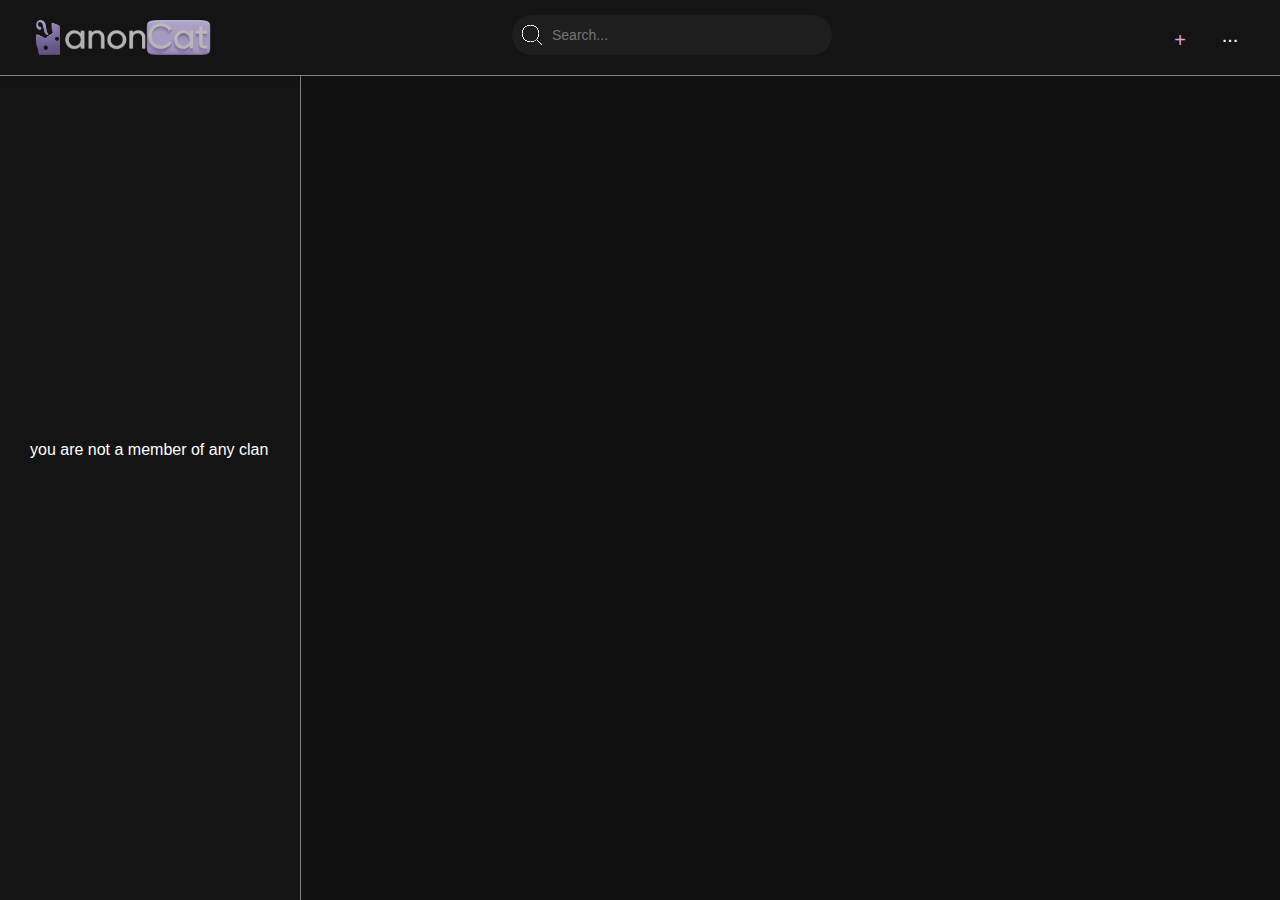
<file: index.html>
<!DOCTYPE html>
<html lang="en">
<head>
    <meta charset="UTF-8">
    <meta name="viewport" content="width=device-width, initial-scale=1.0">
    <title>anonchat</title>
    <link rel="stylesheet" href="style.css">
</head>
<body>
    <div class="header">
        <div class="placeh">
            <a href="index.html"><img class="logo2" src="logo.png" alt="Logo"></a>
            <a href="index.html"><img class="logo" src="logoCat.png" alt="Logo"></a>
            <div class="searchD">
                <div class="search-icon"></div>
                <input type="text" class="search" placeholder="Search...">
            </div>
            <button id="moreB" class="more">...</button>
            <div id="morePanel" class="morePanel">
                <a href="ClanCreate.html"><button class="createClan">Create clan</button></a>
            </div>
            <a href="Tred.html"><button class="plus">+</button></a>
            <!-- <button onclick="clearPosts()">-</button> -->
            <div class="line"></div>
        </div>
    </div>
    <div class="content">
        <!-- Секция для отображения постов -->
        <div id="posts-container"></div>
    </div>
    <div class="left-panel">
        <p class="textLP">you are not a member of any clan</p>
        <div class="line-panel-left"></div>
    </div>
    <script src="script.js"></script>
</body>
</html>
</file>
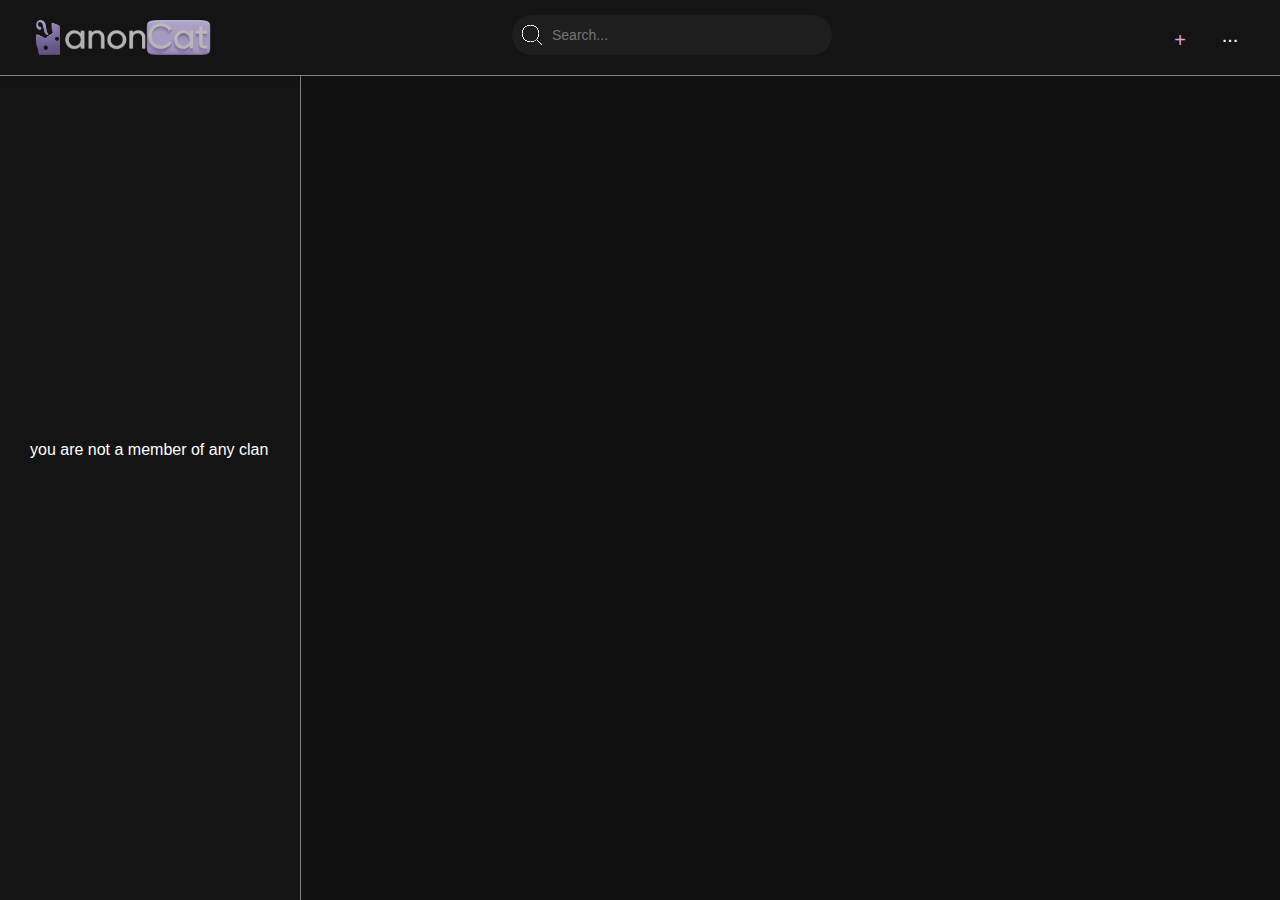
<file: ClanCreate.html>
<!DOCTYPE html>
<html lang="en">
<head>
    <meta charset="UTF-8">
    <meta name="viewport" content="width=device-width, initial-scale=1.0">
    <title>anonchat</title>
    <link rel="stylesheet" href="style.css">
</head>
<body>
    <div class="header">
        <div class="placeh">
            <a href="index.html"><img class="logo2" src="logo.png" alt="Logo"></a>
            <a href="index.html"><img class="logo" src="logoCat.png" alt="Logo"></a>
            <div class="searchD">
                <div class="search-icon"></div>
                <input type="text" class="search" placeholder="Search...">
            </div>
            <button id="moreB" class="more">...</button>
            <div id="morePanel" class="morePanel">
                <button class="createClan">Create clan</button>
            </div>
            <a href="Tred.html"><button class="plus">+</button></a>
            <!-- <button onclick="clearPosts()">-</button> -->
            <div class="line"></div>
        </div>
    </div>
    <div class="content">
        <!-- Секция для отображения постов -->
        <div id="posts-container"></div>
    </div>
    <div class="left-panel">
        <p class="textLP">you are not a member of any clan</p>
        <div class="line-panel-left"></div>
    </div>
    <script src="script.js"></script>
</body>
</html>
</file>
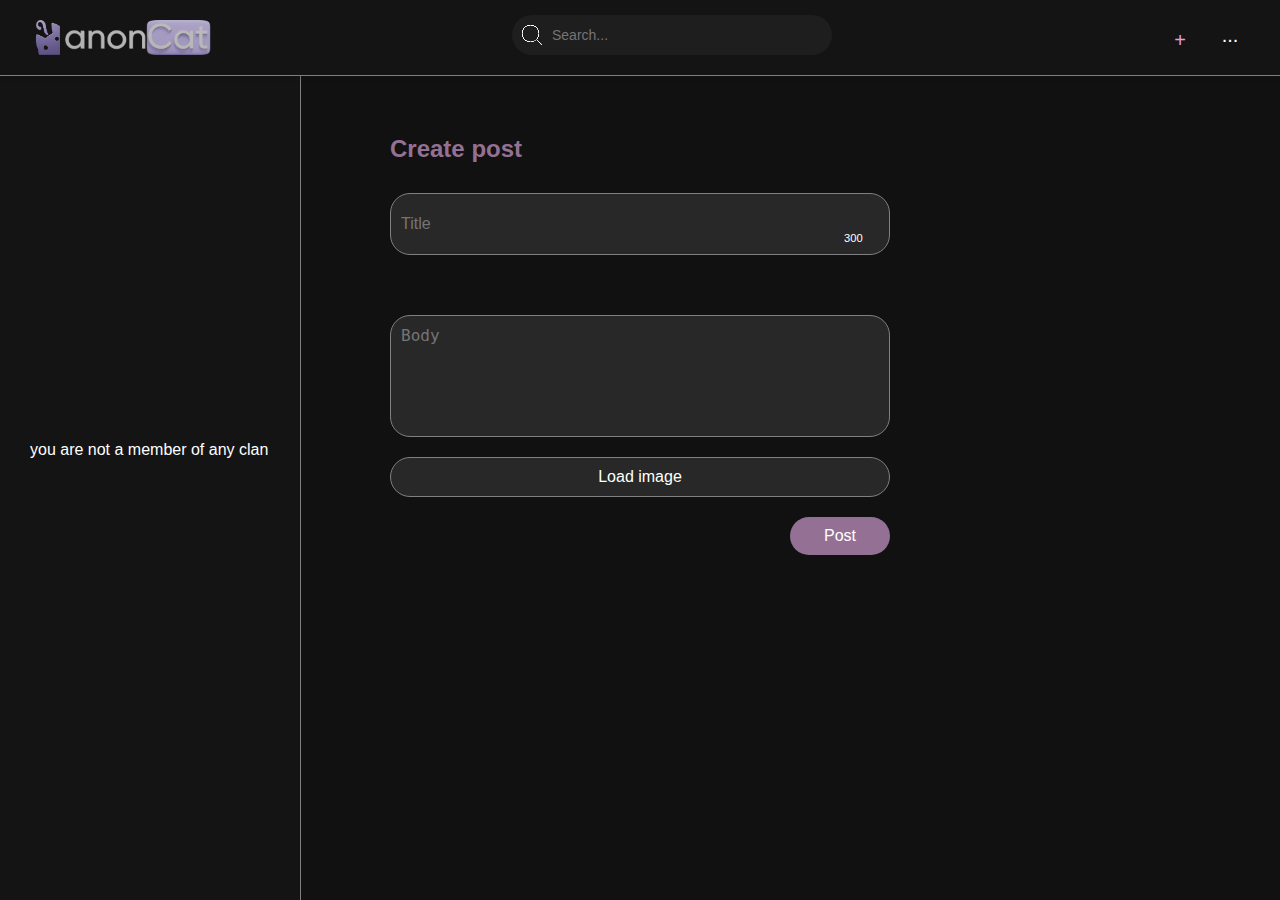
<file: Tred.html>
<!DOCTYPE html>
<html lang="en">
<head>
    <meta charset="UTF-8">
    <meta name="viewport" content="width=device-width, initial-scale=1.0">
    <title>anonchat</title>
    <link rel="stylesheet" href="style.css">
</head>
<body>
    <div class="header">
        <div class="placeh">
            <a href="index.html"><img class="logo2" src="logo.png" alt="Logo"></a>
            <a href="index.html"><img class="logo" src="logoCat.png" alt="Logo"></a>
            <div class="searchD">
                <div class="search-icon"></div>
                <input type="text" class="search" placeholder="Search...">
            </div>
            <button id="moreB" class="more">...</button>
            <div id="morePanel" class="morePanel">
                <a href="ClanCreate.html"><button class="createClan">Create clan</button></a>
            </div>
            <a href="Tred.html"><button class="plus">+</button></a>
            <div class="line"></div>
        </div>
    </div>
    <div class="content">
        <div class="post-form">
            <h2>Create post</h2>
            <input id="post-input" type="text" placeholder="Title">
            <p id="char-counter">300</p>
            <div class="post-form-row">
                <textarea id="body-input" placeholder="Body"></textarea>
            </div>
            <!-- Добавляем поле для выбора изображения -->
            <div id="imgD">
                <label for="image-input" class="custom-file-label">Load image</label>
                <input type="file" id="image-input" accept="image/*" hidden>
            </div>
            <button id="post-button">Post</button>
        </div>
    </div>
    <div class="left-panel">
        <p class="textLP">you are not a member of any clan</p>
        <div class="line-panel-left"></div>
    </div>
    <script src="script.js"></script>
</body>
</html>
</file>
<file: style.css>
body {
    font-family: Arial, Helvetica, sans-serif;
    display: flex;
    flex-direction: column;
    background: rgb(17, 17, 17);
    margin: 0; /* Убираем все отступы */
    align-items: center; /* Центрируем содержимое */
}
.logo{
    position: absolute;
    left: 25px;
    top: 20px;
    height: 35px;
}
.logo2{
    position: absolute;
    left: 65px;
    top: 20px;
    height: 35px;
}
.placeh{
    position: absolute;
    background: rgb(20, 20, 20);
    width: 100%;
    height: 75px;
    top: 0;
}
h1{
    color: #fff;
}
.line{
    position: absolute;
    background-color: gray;
    height: 1px;
    width: 100%;
    top: 75px;
}
.searchD {
    background-color: rgb(30, 30, 30);
    left: 40%;
    top: 15px;
    position: relative;
    width: 300px; /* Ширина контейнера */
    height: 40px; /* Высота контейнера */
    border-radius: 20px; /* Скругленные углы */
    display: flex;
    align-items: center;
    padding: 0 10px;
}

/* Стили для иконки поиска */
.search-icon {
    width: 20px;
    height: 20px;
    background-image: url(lupa.png); /* Иконка поиска Reddit */
    background-size: contain;
    background-repeat: no-repeat;
    position: absolute;
    left: 10px;
}

/* Стили для поля ввода */
.search {
    width: 100%;
    height: 100%;
    border: none;
    outline: none;
    padding-left: 30px; /* Отступ для иконки */
    padding-right: 30px;
    border-radius: 20px;
    font-size: 14px;
    background-color: transparent;
    color: #fff;
}
.searchD:hover,
.searchD:focus-within{
    border: 2px solid #ccc; /* Светло-серая рамка */
    background-color: rgb(40, 40, 40);
}
.header {
    position: fixed;
    top: 0;
    left: 0;
    width: 100%;
    height: 75px;
    background-color: rgb(20, 20, 20);
    display: flex;
    align-items: center;
    justify-content: space-between;
    z-index: 1000;
    box-shadow: 0 2px 5px rgba(0, 0, 0, 0.2);
}
.more {
    top: 15px;
    right: 25px;
    position: absolute;
    width: 50px; /* Устанавливаем ширину */
    height: 50px; /* Устанавливаем высоту */
    background-color: transparent;
    color: #fff;
    border: none;
    cursor: pointer;
    text-align: center;
    border-radius: 50%; /* Делаем элемент круглым */
    display: flex; /* Для центрирования текста */
    justify-content: center; /* Горизонтальное выравнивание */
    align-items: center; /* Вертикальное выравнивание */
    font-size: 20px;
    padding-bottom: 10px;
}

.plus {
    top: 15px;
    right: 75px;
    position: absolute;
    width: 50px; /* Устанавливаем ширину */
    height: 50px; /* Устанавливаем высоту */
    background-color: transparent;
    color: plum;
    border: none;
    cursor: pointer;
    text-align: center;
    border-radius: 50%; /* Делаем элемент круглым */
    display: flex; /* Для центрирования текста */
    justify-content: center; /* Горизонтальное выравнивание */
    align-items: center; /* Вертикальное выравнивание */
    font-size: 20px;
}

.plus:hover {
    background-color: rgb(30, 30, 30);
}

.more:hover {
    background-color: rgb(30, 30, 30);
}
.imgContent{
    border-radius: 5px;
}
.h1Content{
    scale: 0.6;
}
.content {
    margin-top: 100px; /* Отступ для учета фиксированной панели */
    margin-left: 400px;
    margin-right: 400px;
    width: 100%; /* Полная ширина */
    display: flex;
    flex-direction: column;
    align-items: center; /* Центрируем посты */
    gap: 15px; /* Расстояние между элементами */
}

.post-form {
    display: flex;
    flex-direction: column;
    gap: 10px;
    background-color: transparent;
    padding: 15px;
    border-radius: 10px;
    margin-bottom: 20px;
    width: 500px;
}

.post-form h2 {
    text-align: left;
    color: rgb(148, 113, 148);
    margin-bottom: 20px;
}

#post-button {
    background-color: rgb(148, 113, 148);
    color: white;
    border: none;
    border-radius: 20px;
    padding: 10px 20px;
    cursor: pointer;
    font-size: 16px;
    margin-top: 10px; /* Отступ от поля */
    width: 100px;
    margin-left: 400px;
}

.post-form-row {
    display: flex; /* Горизонтальное выравнивание */
    align-items: flex-start; /* Кнопка и поле выравниваются по началу */
    gap: 10px;
}

#body-input {
    width: 500px;
    padding: 10px;
    border: 1px solid gray;
    border-radius: 20px;
    background-color: rgb(40, 40, 40);
    color: white;
    font-size: 16px;
    height: 100px;
    resize: none;
}

#post-input {
    width: 478px;
    padding: 10px;
    border: 1px solid gray;
    border-radius: 20px;
    background-color: rgb(40, 40, 40);
    color: white;
    font-size: 16px;
    height: 40px;
    margin-bottom: 50px;
}
#post-button:hover {
    background-color: rgb(175, 133, 175);
}
#posts-container {
    display: flex;
    flex-direction: column;
    gap: 15px;
}
.post {
    place-items: center;
    width: 500px; /* Фиксированная ширина поста */
    margin: 10px auto; /* Центрирование и отступы */
    padding: 15px; /* Внутренние отступы */
    background-color: transparent; /* Фон поста */
    color: #fff; /* Цвет текста */
    border-radius: 10px; /* Скругленные углы */
    word-wrap: break-word; /* Перенос длинных слов */
}
.post:hover{
    background-color: rgb(30, 30, 30);
}
h2{
    color:rgb(148, 113, 148);
}
#char-counter{
    position: absolute;
    color: #fff;
    scale: 0.7;
    margin-left: 450px;
    margin-top: 115px;
}

#image-input {
    place-items: center;
    width: 100%;
    padding: 10px;
    border: 1px solid gray;
    border-radius: 20px;
    background-color: rgb(40, 40, 40);
    color: white;
    font-size: 16px;
    margin-top: 10px;
    cursor: pointer;
}
#imgD {
    text-align: center;
    place-items: center;
    width: 478px;
    padding: 10px;
    border: 1px solid gray;
    border-radius: 20px;
    background-color: rgb(40, 40, 40);
    color: white;
    font-size: 16px;
    margin-top: 10px;
    cursor: pointer;
}
.imgContent{
}

.left-panel{
    position: fixed;
    left: 0;
    height: 100%;
    width: 300px;
    background: rgb(20, 20, 20);
    display: flex;
    align-items: center;
    justify-content: space-between;
    z-index: 999;
}
.line-panel-left{
    position: absolute;
    background-color: gray;
    height: 100%;
    width: 1px;
    left: 300px;
}
.textLP{
    margin-left: 30px;
    color: #fff;
}

.morePanel{
    padding-top: 20px;
    position: fixed;
    display: flex;
    justify-content: center;
    background-color: rgb(50, 50, 50);
    right: 30px;
    top: 100px;
    height: 250px;
    width: 150px;
    border-radius: 10px;
}
.createClan{
    color: #fff;
    background-color: transparent;
    border: none;
    height: 30px;
    width: 150px;
    cursor: pointer;
}
.createClan:hover{
    background-color: rgba(100, 100, 100, 0.5);
}

.postLine{
    background-color: gray;
    height: 1px;
    width: 100%;
}
</file>
